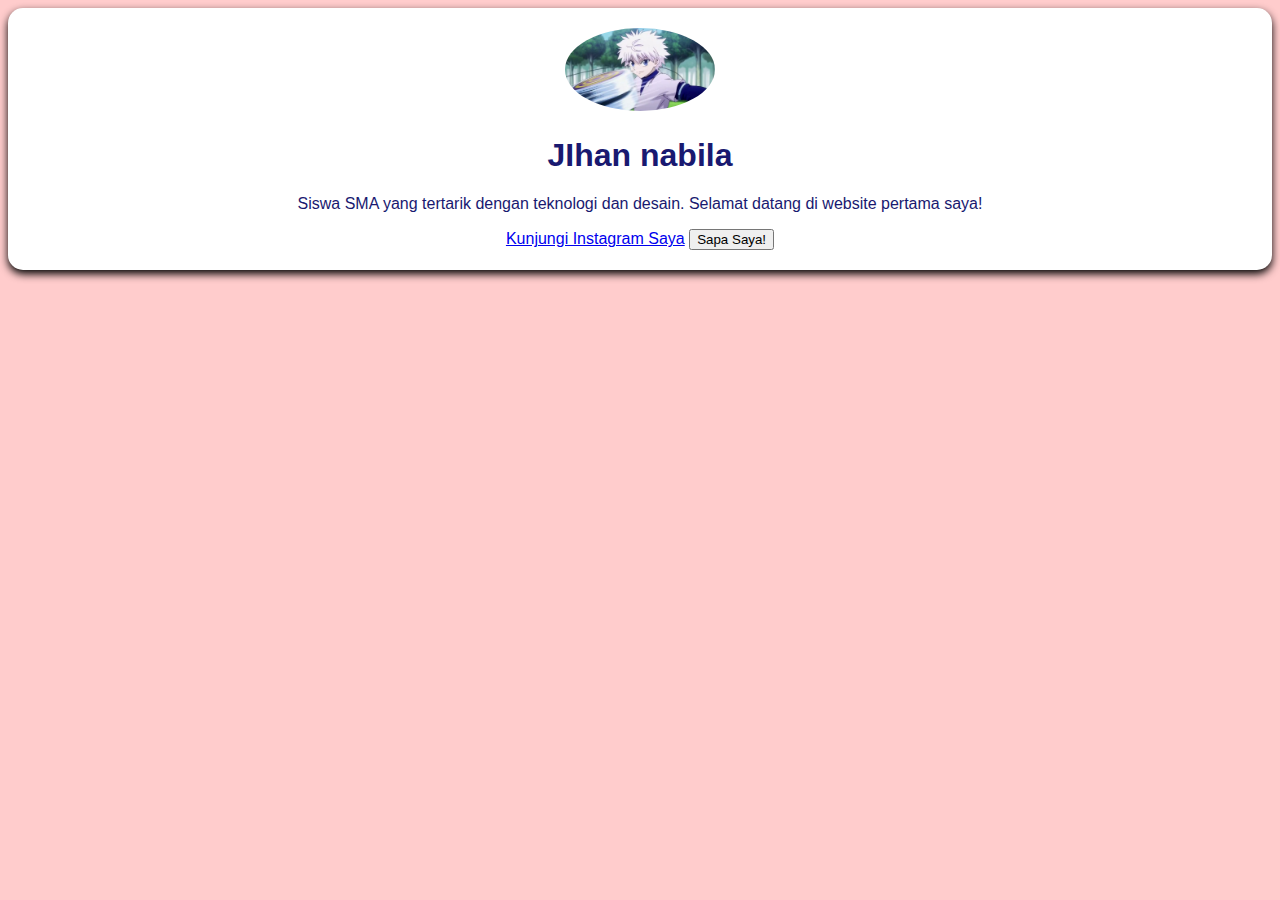
<file: index.html>
<!DOCTYPE html>
<html>
<head>
      <title>Profil Saya - Jihan Nabila</title>
      <link rel="stylesheet" href="style.css">
</head>
<body>
      <div class="kartu-profil">
      <img src="download.jpg" alt="Foto profil saya">
      <h1>JIhan nabila</h1>
      <p>Siswa SMA yang tertarik dengan teknologi dan desain. Selamat datang di website pertama saya!</p>
      <a href="https://www.instagram.com/jieyy9">Kunjungi Instagram Saya</a>
      <button id="sapaButton">Sapa Saya!</button>
  </div>
<script src="script.js"></script>
</body>
</html>
</file>
<file: style.css>
body {
    background-color: #FFCCCC; 
    font-family: Arial, sans-serif; 
    color: #191970; 
}

.kartu-profil {
  width: 300px
  margin: 50px auto; 
  padding: 20px;
  background-color: white;
  border-radius: 15px; 
  box-shadow: 0 4px 8px rgba(0,0,0,01); 
  text-align: center; 
}


.kartu-profil img {
  width: 150px;
  border-radius: 50%;
}
</file>
